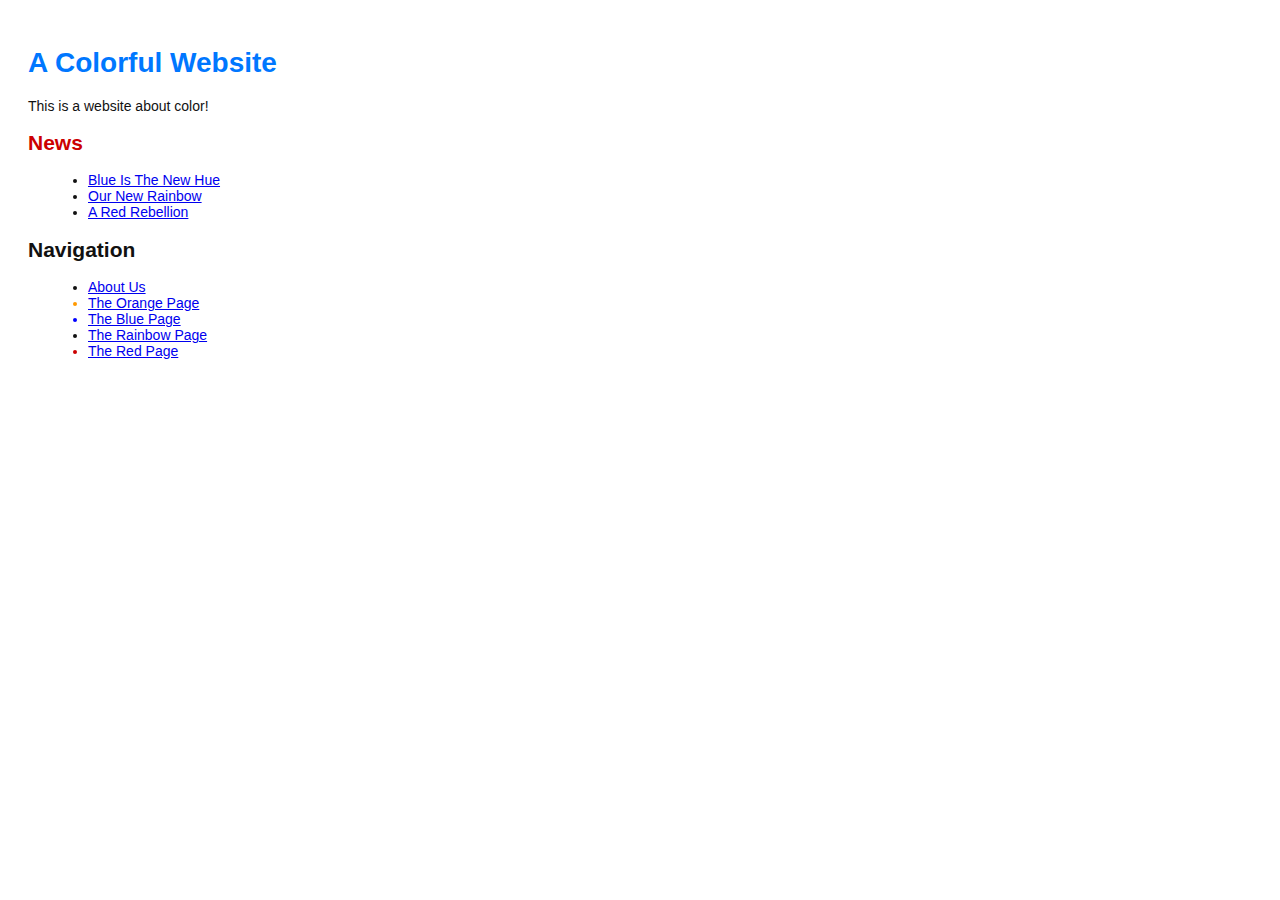
<file: index.html>
<!DOCTYPE html>
<html lang="en">
<head>
  <title>A Colorful Website</title>
  <meta charset="utf-8" />
  <link rel="stylesheet" href="style.css">
</head>
<body>
  <h1 style="color: #07F">A Colorful Website</h1>
  <p>This is a website about color!</p>    
  
  <h2 style="color: #C00">News</h2>
  <ul>
     <li><a href="news-1.html">Blue Is The New Hue</a></li>
     <li><a href="rainbow.html">Our New Rainbow</a></li>
     <li><a href="news-2.html">A Red Rebellion</a></li>
  </ul>
  <h2>Navigation</h2>
  <ul>
    <li>
      <a href="about/index.html">About Us</a>
    </li>
    <li style="color: #F90">
      <a href="orange.html">The Orange Page</a>
    </li>
    <li style="color: #00F">
      <a href="blue.html">The Blue Page</a>
    </li>
    <li>
      <a href="rainbow.html">The Rainbow Page</a>
    </li>
    <li style="color: #C00">
      <a href="red.html">The Red Page</a>
    </li>
  </ul> 
</body>
</html>
</file>
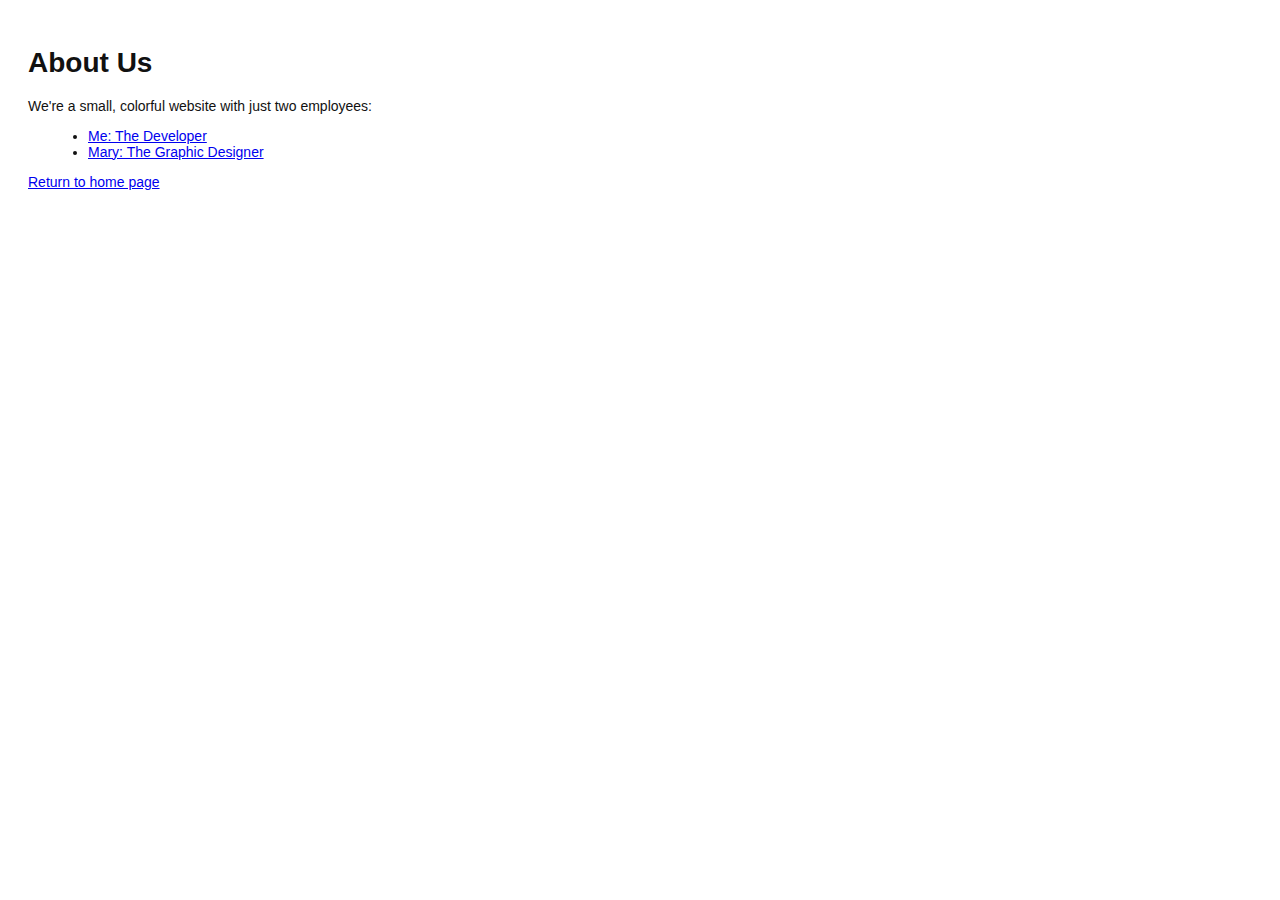
<file: about/index.html>
<!DOCTYPE html>
<html lang="en">
<head>
  <title>About Us</title>
  <link rel="stylesheet" href="../style.css" />
  <meta charset="utf-8" />
</head>
<body>
  <h1>About Us</h1>
  <p>We're a small, colorful website with just two employees:</p>
  <ul>
    <li><a href="me.html">Me: The Developer</a></li>
    <li><a href="mary.html">Mary: The Graphic Designer</a></li>
  </ul>
    
  <p><a href="../index.html">Return to home page</a></p>
</body>
</html>
</file>
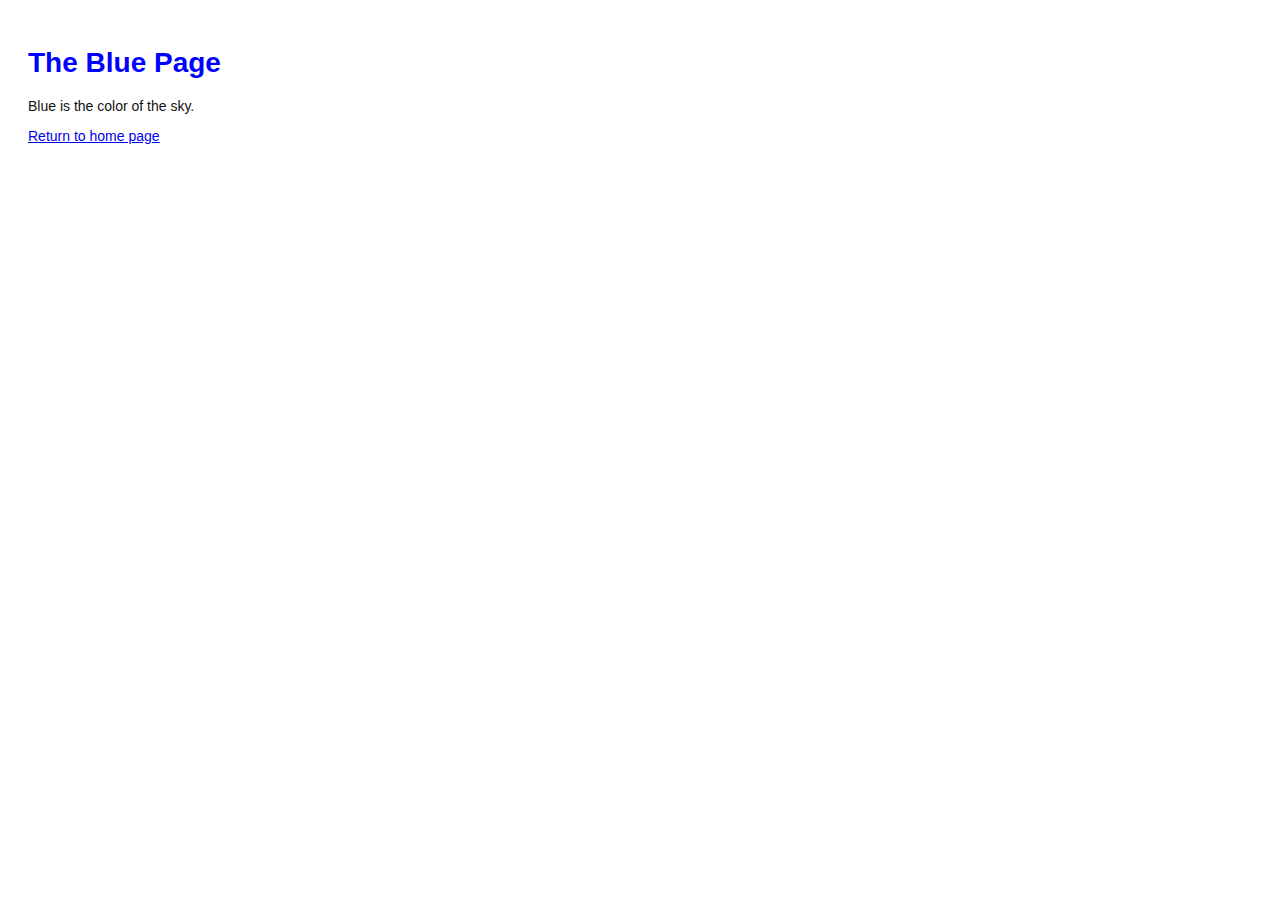
<file: blue.html>
<!DOCTYPE html>
<html lang="en">
<head>
    <meta charset="UTF-8">
    <meta name="viewport" content="width=device-width, initial-scale=1.0">
    <title>The Blue Page</title>
    <link rel="stylesheet" href="style.css">
</head>
<body>
    <h1 style="color: #00F">The Blue Page</h1>
    <p>Blue is the color of the sky.</p>

    <p><a href="index.html">Return to home page</a></p>
</body>
</html>
</file>
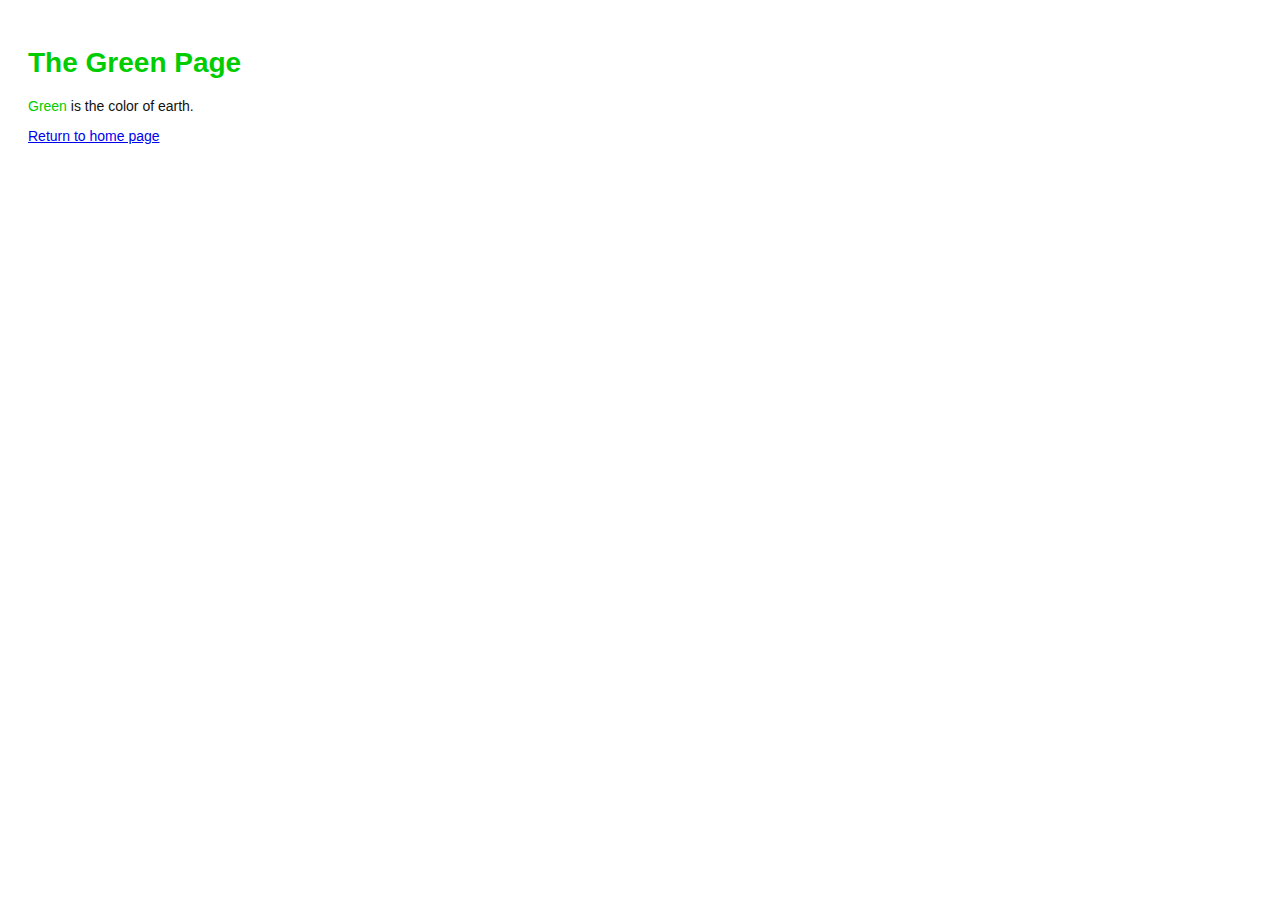
<file: green.html>
<!DOCTYPE html>
<html lang="en">
<head>
  <title>The Green Page</title>
  <link rel="stylesheet" href="style.css" />
  <meta charset="utf-8" />
</head>
<body>
  <h1 style="color: #0C0">The Green Page</h1>
  <p><span style="color: #0C0">Green</span> is the color of earth.</p>
    
  <p><a href="index.html">Return to home page</a></p>
</body>
</html>
</file>
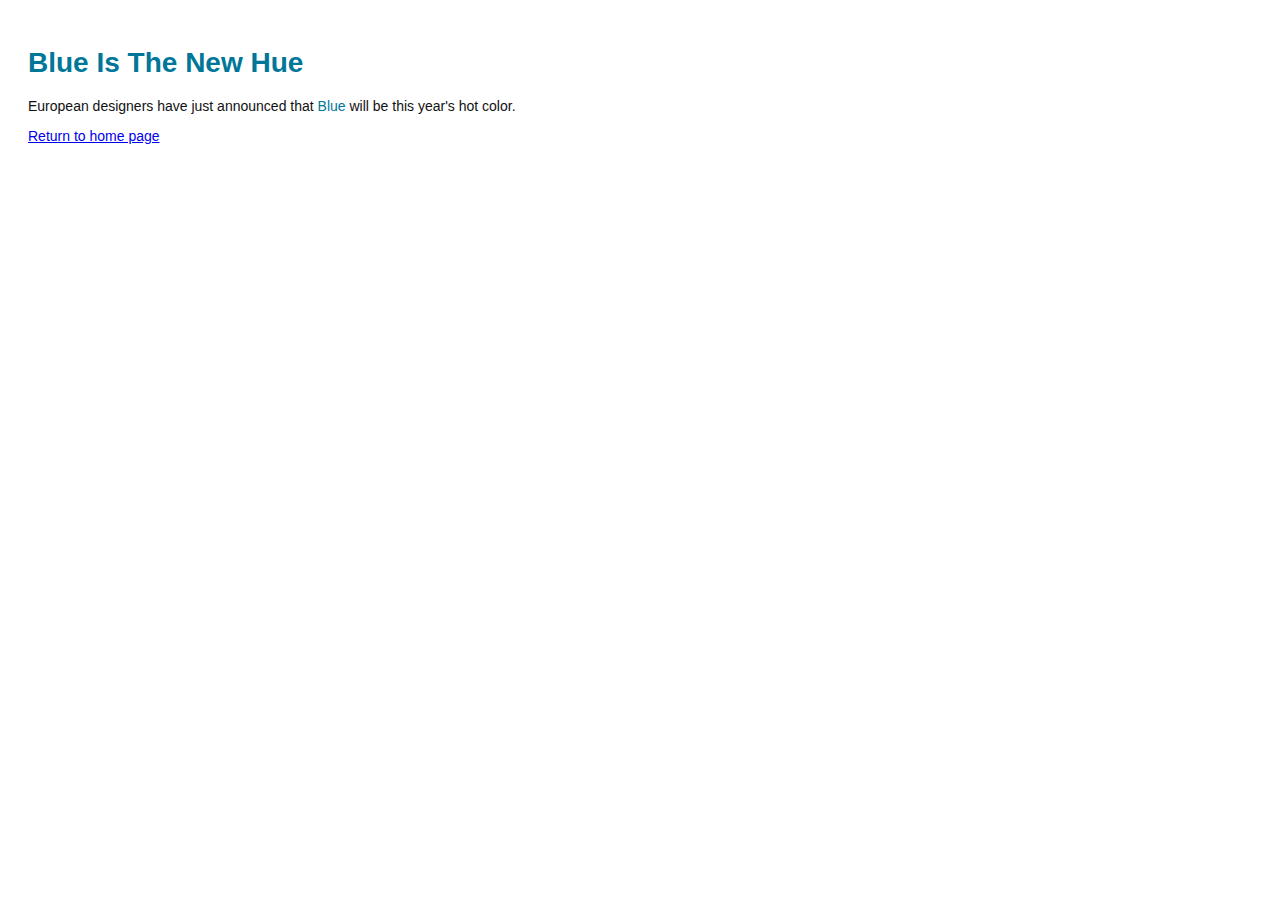
<file: news-1.html>
<!DOCTYPE html>
<html lang="en">
<head>
    <meta charset="UTF-8">
    <meta name="viewport" content="width=device-width, initial-scale=1.0">
    <title>Blue Is The New Hue</title>
    <link rel="stylesheet" href="style.css"> 
</head>
<body>
    <h1 style="color: #079">Blue Is The New Hue</h1>
    <p>European designers have just announced that
    <span style="color: #079">Blue</span> will be this year's hot color.</p>
        
    <p><a href="index.html">Return to home page</a></p>
</body>
</html>
</file>
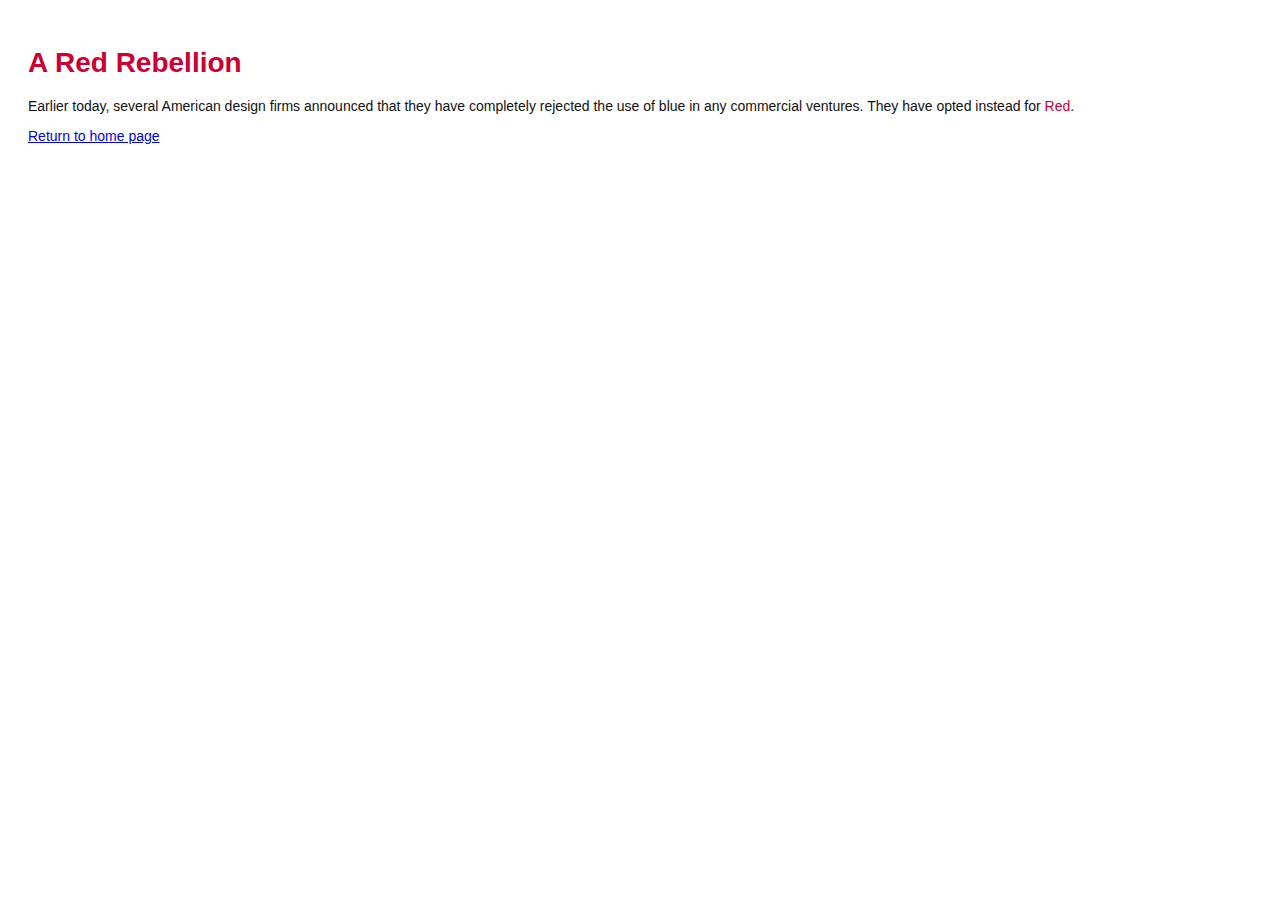
<file: news-2.html>
<!DOCTYPE html>
<html lang="en">
<head>
  <title>A Red Rebellion</title>
  <link rel="stylesheet" href="style.css" />
  <meta charset="utf-8" />
</head>
<body>
  <h1 style="color: #C03">A Red Rebellion</h1>
    
  <p>Earlier today, several American design firms
  announced that they have completely rejected the use 
  of blue in any commercial ventures. They have
  opted instead for <span style="color: #C03">Red</span>.</p>
    
  <p><a href="index.html">Return to home page</a></p>
</body>
</html>
</file>
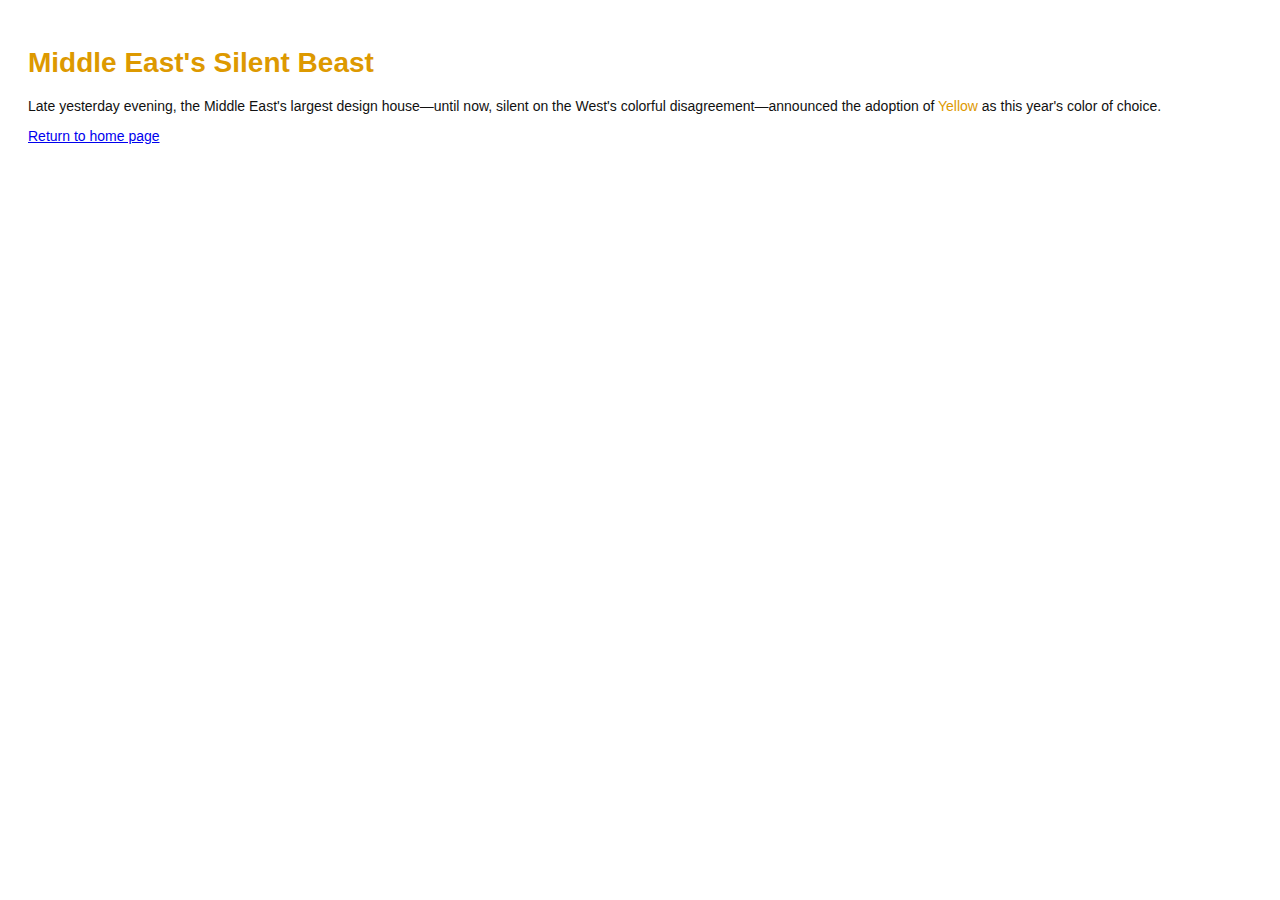
<file: news-3.html>
<!DOCTYPE html>
<html lang="en">
<head>
  <title>Middle East's Silent Beast</title>
  <link rel="stylesheet" href="style.css" />
  <meta charset="utf-8" />
</head>
<body>
  <h1 style="color: #D90">Middle East's Silent Beast</h1>
  <p>Late yesterday evening, the Middle East's largest
  design house&mdash;until now, silent on the West's colorful
  disagreement&mdash;announced the adoption of
  <span style="color: #D90">Yellow</span> as this year's
  color of choice.</p>
    
  <p><a href="index.html">Return to home page</a></p>
</body>
</html>
</file>
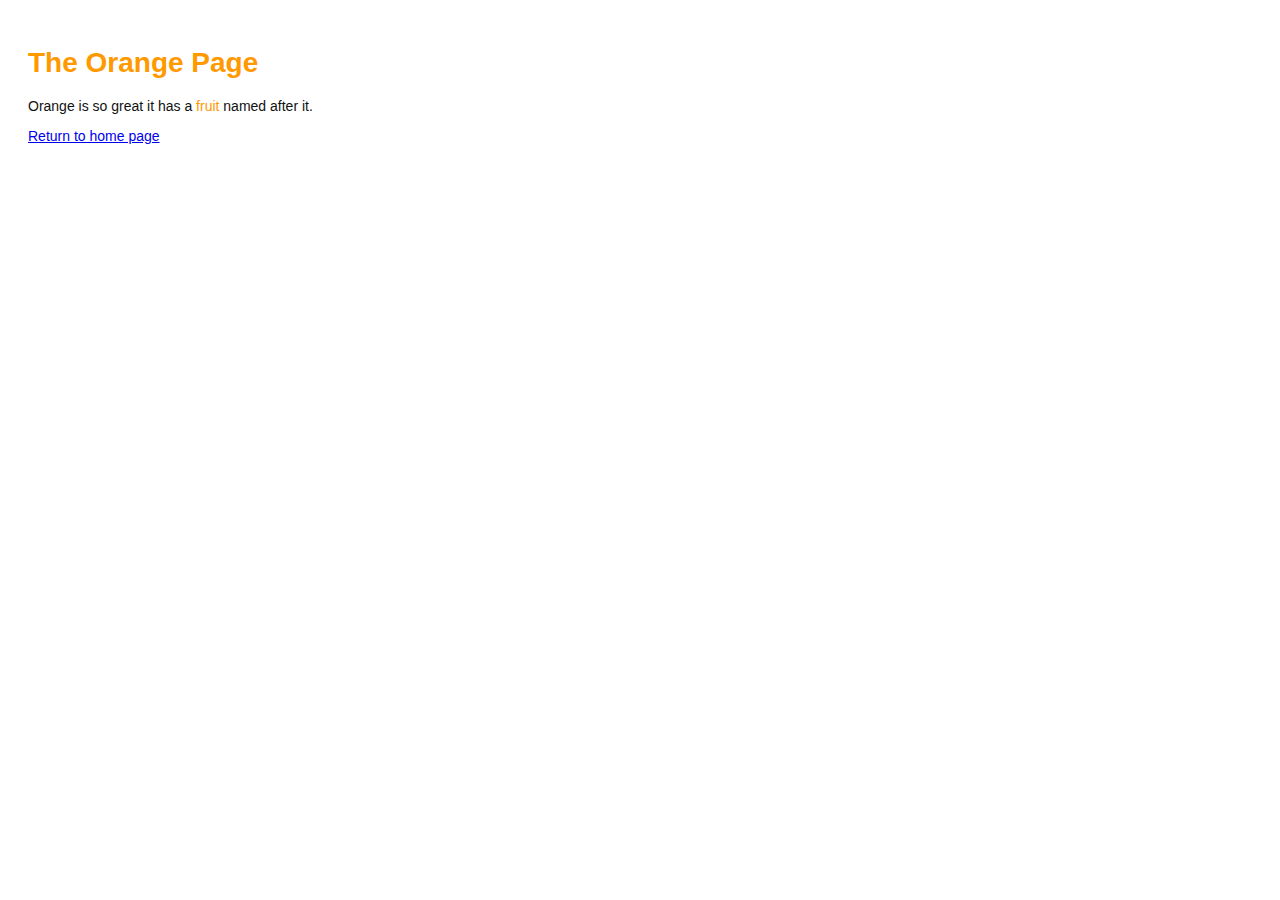
<file: orange.html>
<!DOCTYPE html>
<html lang="en">
<head>
    <meta charset="UTF-8">
    <meta name="viewport" content="width=device-width, initial-scale=1.0">
    <title>The Orange Page</title>
    <link rel="stylesheet" href="style.css">
</head>
<body>
    <h1 style="color: #F90">The Orange Page</h1>
    <p>Orange is so great it has a
    <span style="color: #F90">fruit</span> named after it.</p>

    <p><a href="index.html">Return to home page</a></p>
</body>
</html>
</file>
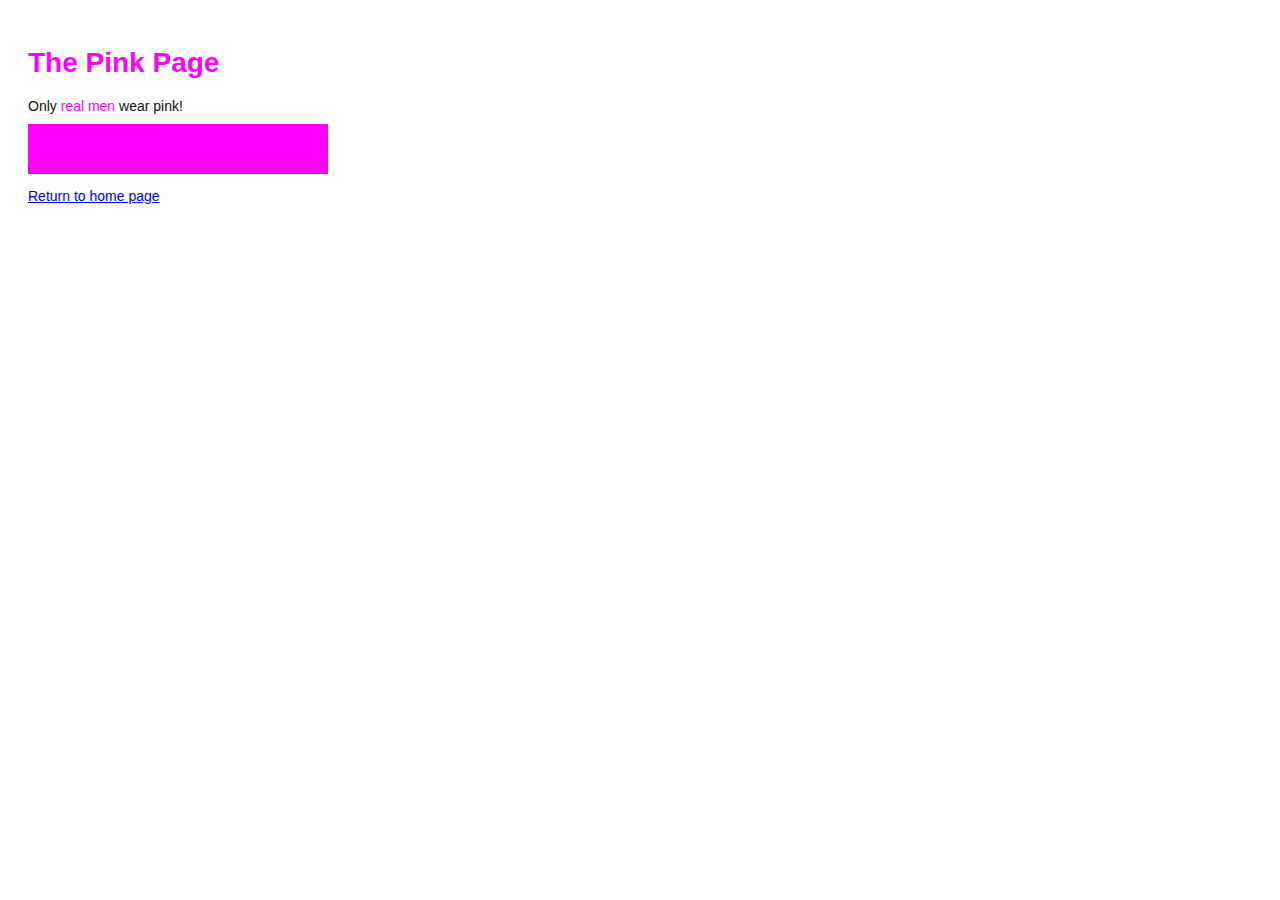
<file: pink.html>
<!DOCTYPE html>
<html lang="en">
<head>
  <title>The Pink Page</title>
  <link rel="stylesheet" href="style.css" />
  <meta charset="utf-8" />
  <style>
    div {
      width: 300px;
      height: 50px;
    }
  </style> 
</head>
<body>
  <h1 style="color: #F0F">The Pink Page</h1>
  <p>Only <span style="color: #F0F">real men</span> wear pink!</p>
  <div style="background-color: #F0F"></div>

  <p><a href="index.html">Return to home page</a></p>
</body>
</html>
</file>
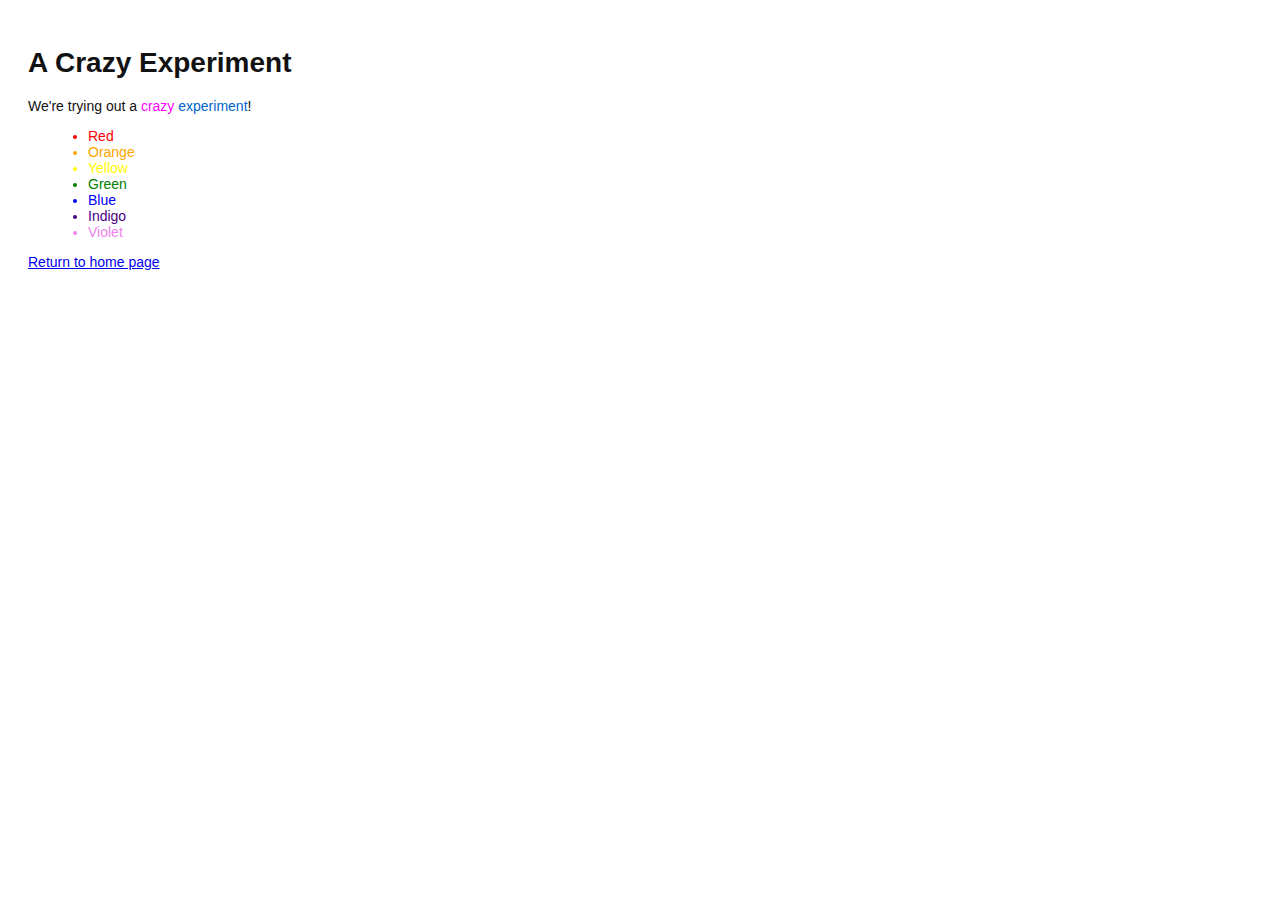
<file: rainbow.html>
<!DOCTYPE html>
<html lang="en">
<head>
  <title>A Crazy Experiment</title>
  <meta charset="utf-8" />
  <link rel="stylesheet" href="style.css">
</head>
<body>
  <h1>A Crazy Experiment</h1>
  <p>We're trying out a <span style="color: #F0F">crazy</span>
  <span style="color: #06C">experiment</span>!
  <ul>
    <li style="color: red">Red</li>
    <li style="color: orange">Orange</li>
    <li style="color: yellow">Yellow</li>
    <li style="color: green">Green</li>
    <li style="color: blue">Blue</li>
    <li style="color: indigo">Indigo</li>
    <li style="color: violet">Violet</li>
  </ul> 
  <p><a href="index.html">Return to home page</a></p>
</body>
</html>
</file>
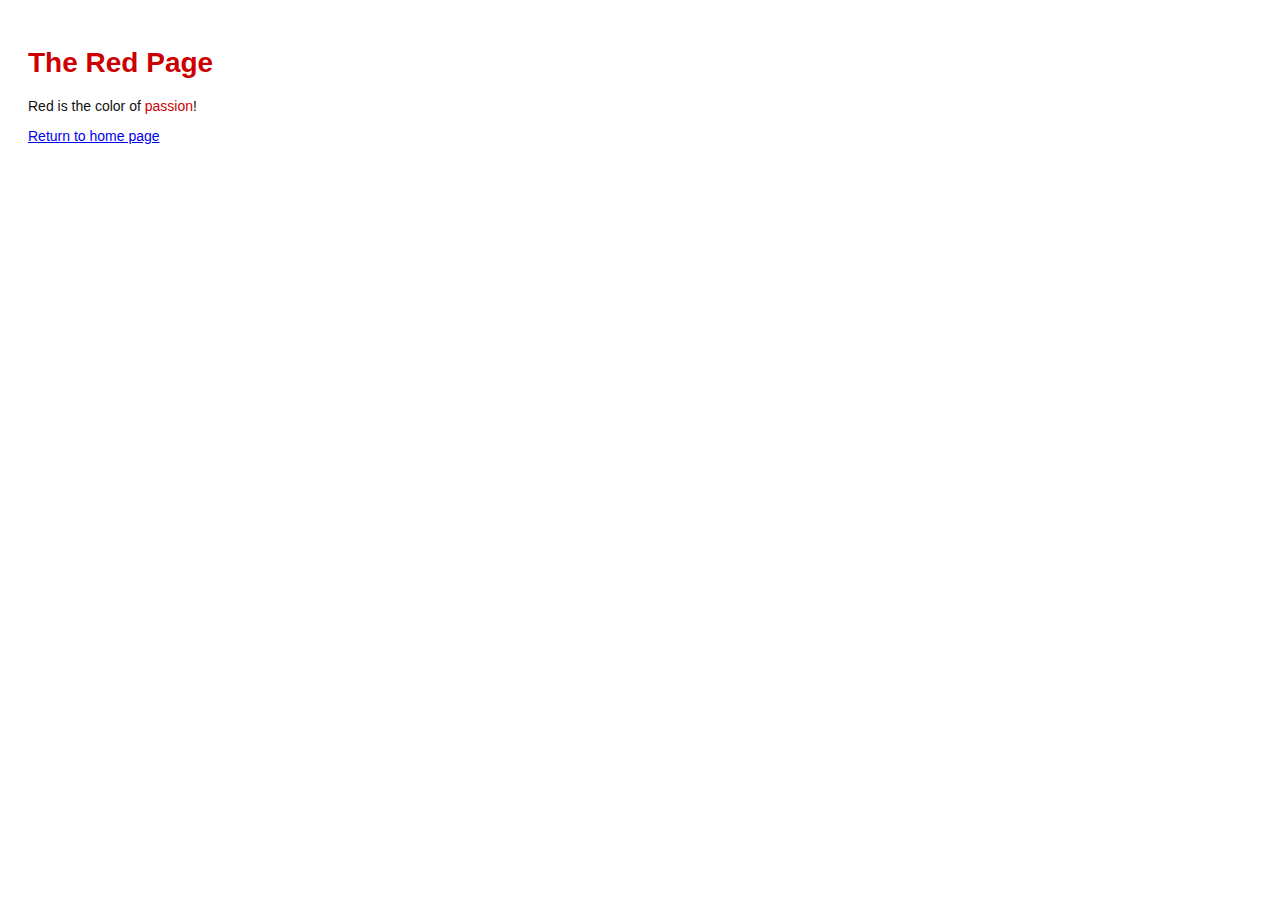
<file: red.html>
<!DOCTYPE html>
<html lang="en">
<head>
    <meta charset="UTF-8">
    <meta name="viewport" content="width=device-width, initial-scale=1.0">
    <title>The Red Page</title>
    <link rel="stylesheet" href="style.css">
</head>
<body>
    <h1 style="color: #C00">The Red Page</h1>
    <p>Red is the color of <span style="color: #C00">passion</span>!</p>
        
    <p><a href="index.html">Return to home page</a></p>
</body>
</html>
</file>
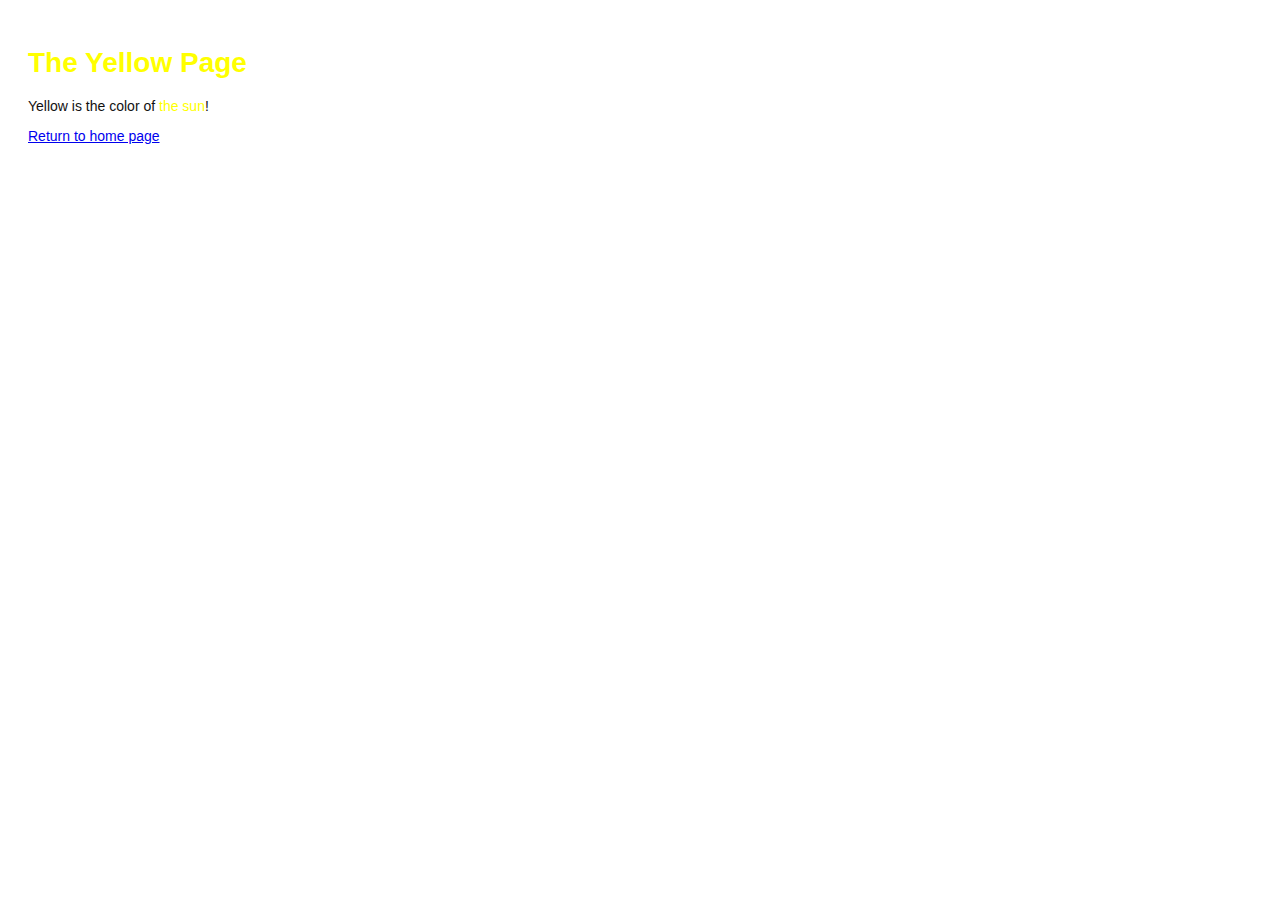
<file: yellow.html>
<!DOCTYPE html>
<html lang="en">
<head>
  <title>The Yellow Page</title>
  <link rel="stylesheet" href="style.css" />
  <meta charset="utf-8" />
</head>
<body>
  <h1 style="color: #FF0">The Yellow Page</h1>
  <p>Yellow is the color of <span style="color: #FF0">the sun</span>!</p>
    
  <p><a href="index.html">Return to home page</a></p>
</body>
</html>
</file>
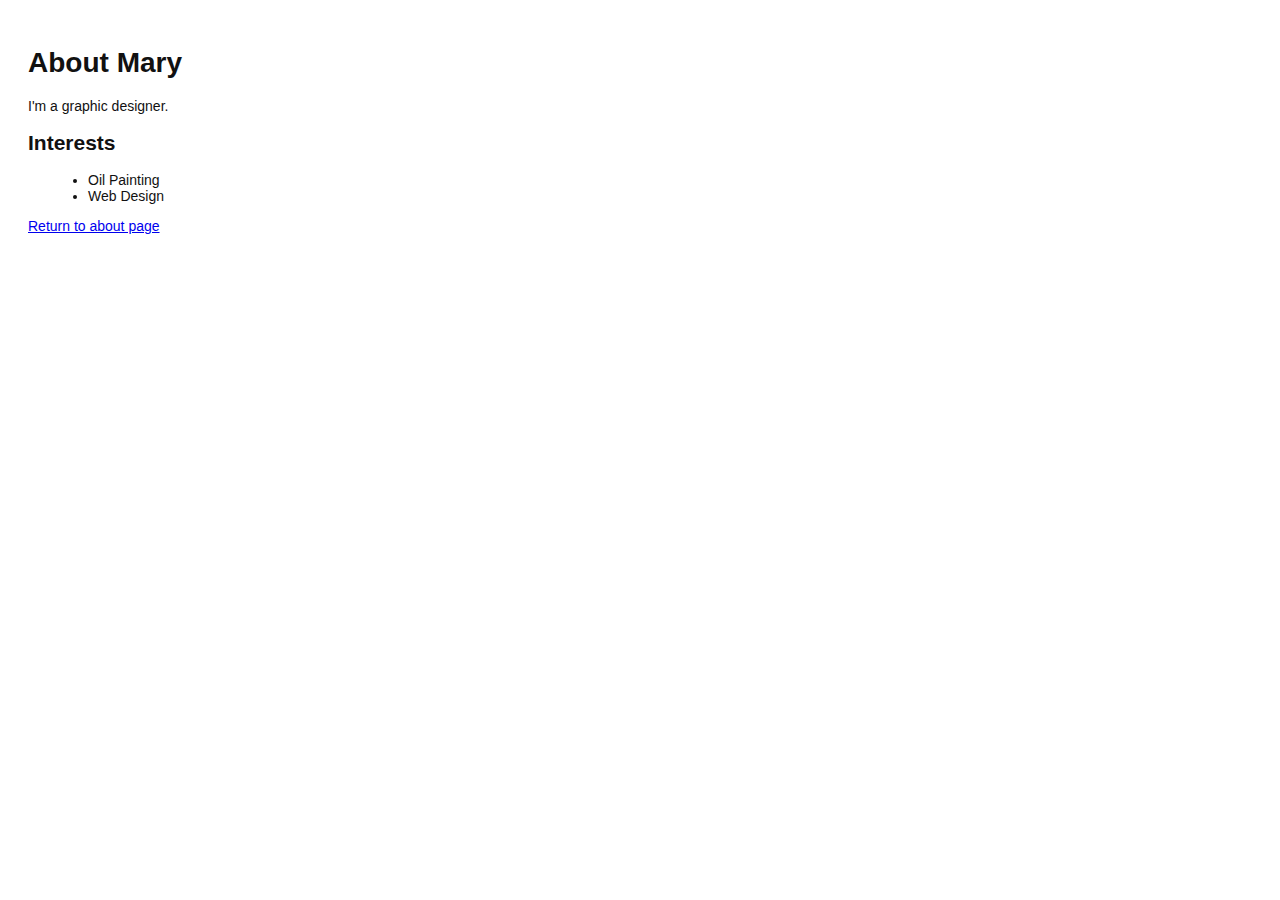
<file: about/mary.html>
<!DOCTYPE html>
<html lang="en">
<head>
  <title>About Mary</title>
  <link rel="stylesheet" href="../style.css" />
  <meta charset="utf-8" />
</head>
<body>
  <h1>About Mary</h1>
  <p>I'm a graphic designer.</p>

  <h2>Interests</h2>
  <ul>
    <li>Oil Painting</li>
    <li>Web Design</li>
  </ul>

  <p><a href="index.html">Return to about page</a></p>
</body>
</html>
</file>
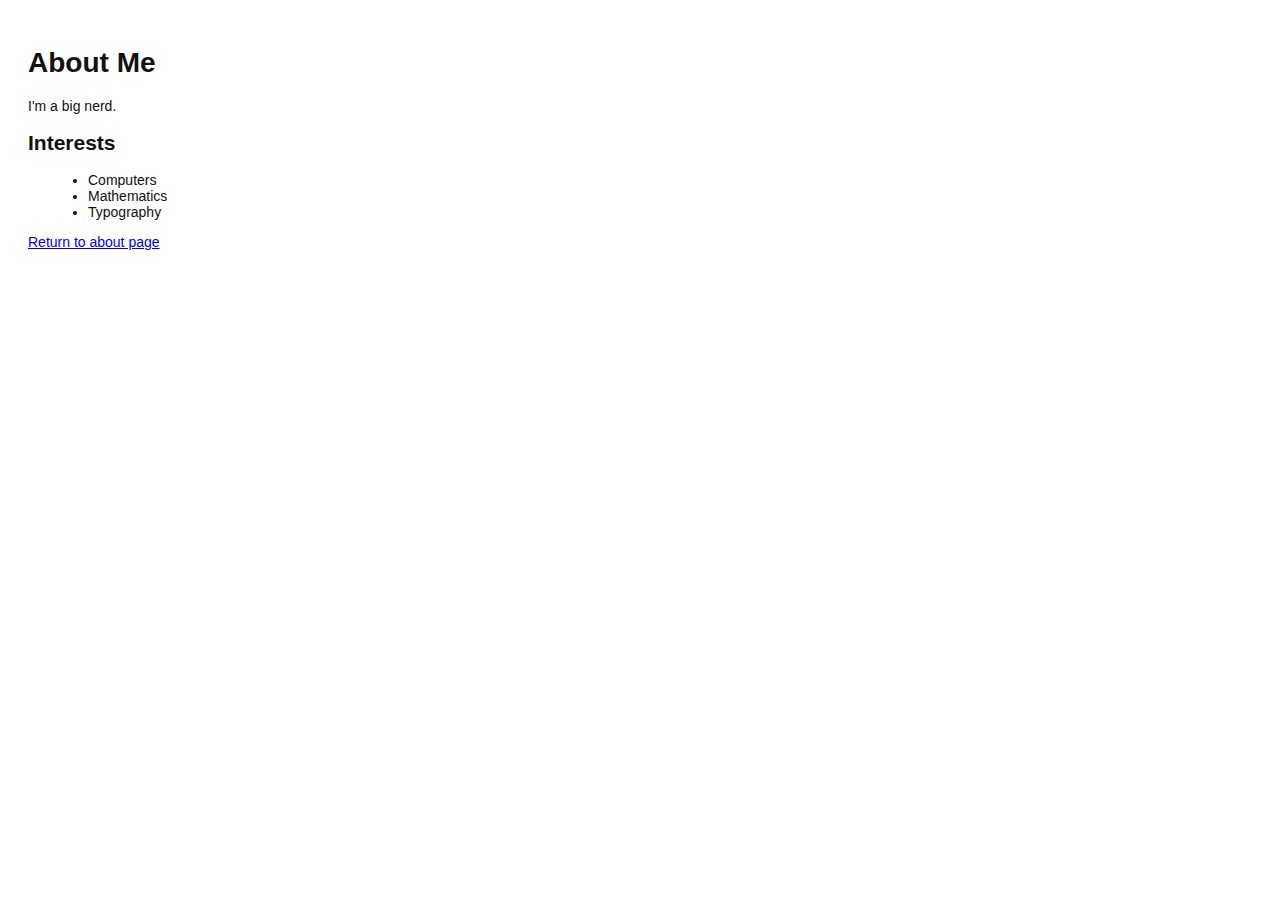
<file: about/me.html>
<!DOCTYPE html>
<html lang="en">
<head>
  <title>About Me</title>
  <link rel="stylesheet" href="../style.css" />
  <meta charset="utf-8" />
</head>
<body>
  <h1>About Me</h1>
  <p>I'm a big nerd.</p>

  <h2>Interests</h2>
  <ul>
    <li>Computers</li>
    <li>Mathematics</li>
    <li>Typography</li>
  </ul>

  <p><a href="index.html">Return to about page</a></p>
</body>
</html>
</file>
<file: style.css>
body {
    padding: 20px;
    font-family: Verdana, Arial, Helvetica, sans-serif;
    font-size: 14px;
    color: #111;
  }
  
  p, ul {
    margin-bottom: 10px;
  }
  
  ul {
    margin-left: 20px;
  }
</file>
